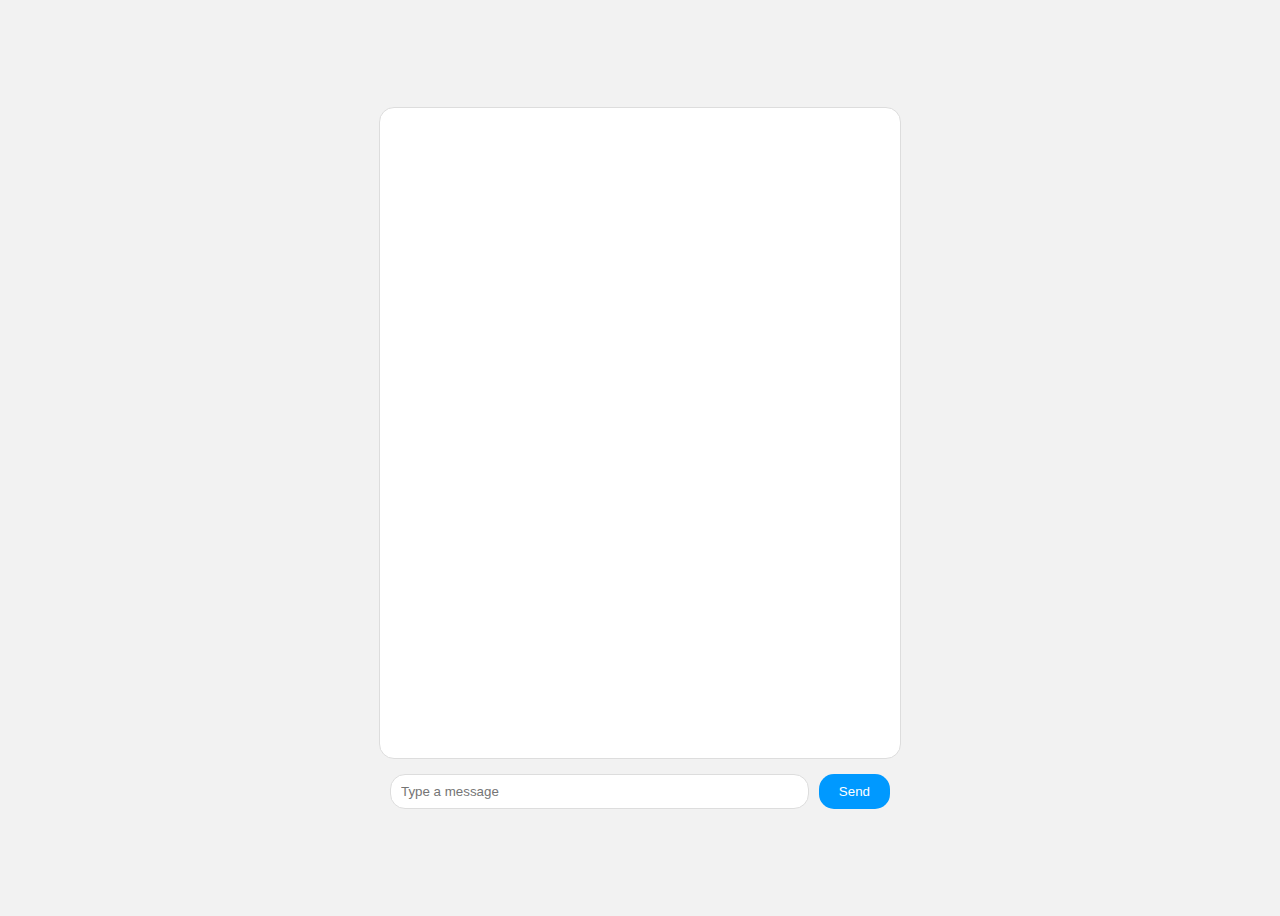
<file: rewrites/server/templates/index.html>
<!DOCTYPE html>
<html lang="en">

<head>
    <meta charset="UTF-8">
    <meta name="viewport" content="width=device-width, initial-scale=1.0">
    <title>Chat App</title>
    <style>
        body {
            display: flex;
            flex-direction: column;
            justify-content: center;
            align-items: center;
            height: 100vh;
            font-family: Arial, sans-serif;
            background-color: #f2f2f2;
        }
        
        #chatBox {
            display: flex;
            flex-direction: column;
            width: 80%;
            max-width: 500px;
            height: 70vh;
            border: 1px solid #dddddd;
            border-radius: 15px;
            overflow-y: auto;
            padding: 10px;
            margin-bottom: 15px;
            background-color: #ffffff;
        }
        
        #chatBox p {
            margin: 5px 0;
        }
        
        #messageForm {
            display: flex;
            width: 80%;
            max-width: 500px;
        }
        
        #messageForm input {
            flex-grow: 1;
            border: 1px solid #dddddd;
            border-radius: 15px;
            padding: 7px 10px;
            margin-right: 10px;
        }
        
        #messageForm button {
            background-color: #0099ff;
            border: none;
            border-radius: 15px;
            color: #ffffff;
            padding: 10px 20px;
            cursor: pointer;
            transition: background-color 0.2s linear;
        }
        
        #messageForm button:hover {
            background-color: #007acc;
        }
    </style>
</head>

<body>
    
    <div id="chatBox">
        <!-- Chat messages will be dynamically added here -->
    </div>
    
    <form id="messageForm">
        <input type="text" id="messageInput" placeholder="Type a message">
        <button type="submit" onclick="sendMessage()">Send</button>
    </form>
    
    <script type="module">
        const sseSource = new EventSource('/sse');
        sseSource.onmessage = function(event) {
        const dataDiv = document.getElementById('chatBox');
        dataDiv.insertAdjacentHTML('beforeend', event.data + '<br>');
        };
        function sendMessage(event) {
            const text = document.getElementById('messageInput').value;
            const data = {
                chat_id: 'share_v2ray_file',
                text: text
            };
            const option = {
                method: 'POST',
                headers: {
                    'Content-Type': 'application/json'
                },
                body: JSON.stringify(data)
            };
            const api = 'https://api.telegram.org/bot{{ bot_token }}/sendMessage';
            fetch(api, option)
            .then(response => {
                if (!response.ok) {
                    throw new Error('Network response was not ok');
                }
            })
            .then(data => {
                console.log(data);
            })
            .catch(error => {
                console.error('There was a problem with your fetch operation:', error);
            });
    </script>
    
</body>

</html>
</file>
